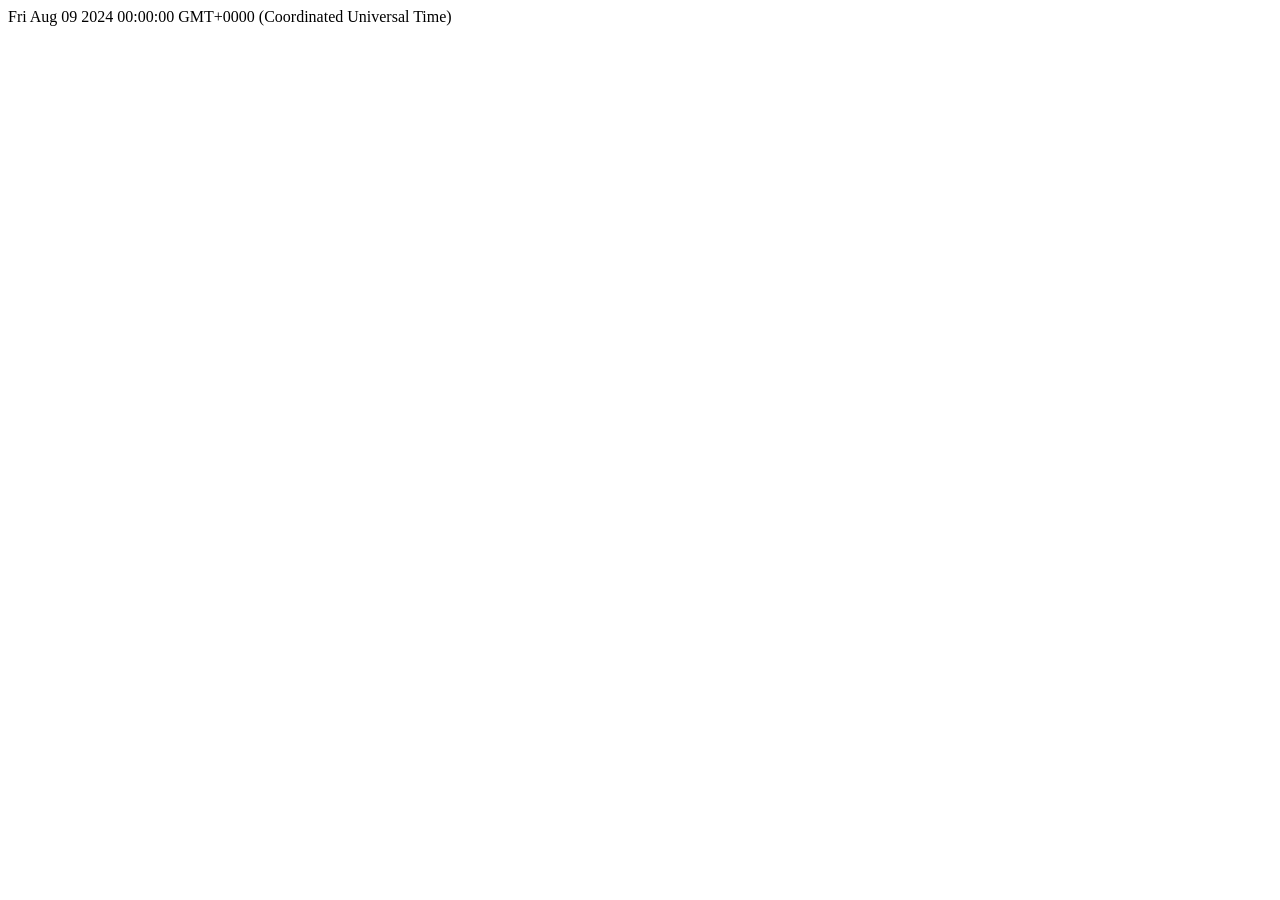
<file: number/number.html>
<html lang="en">
<head>
    <meta charset="UTF-8">
    <meta name="viewport" content="width=device-width, initial-scale=1.0">
    <title>Document</title>
</head>
<body>
    <div id="one"></div>
    <script src="./number.js"></script>
</body>
</html>
</file>
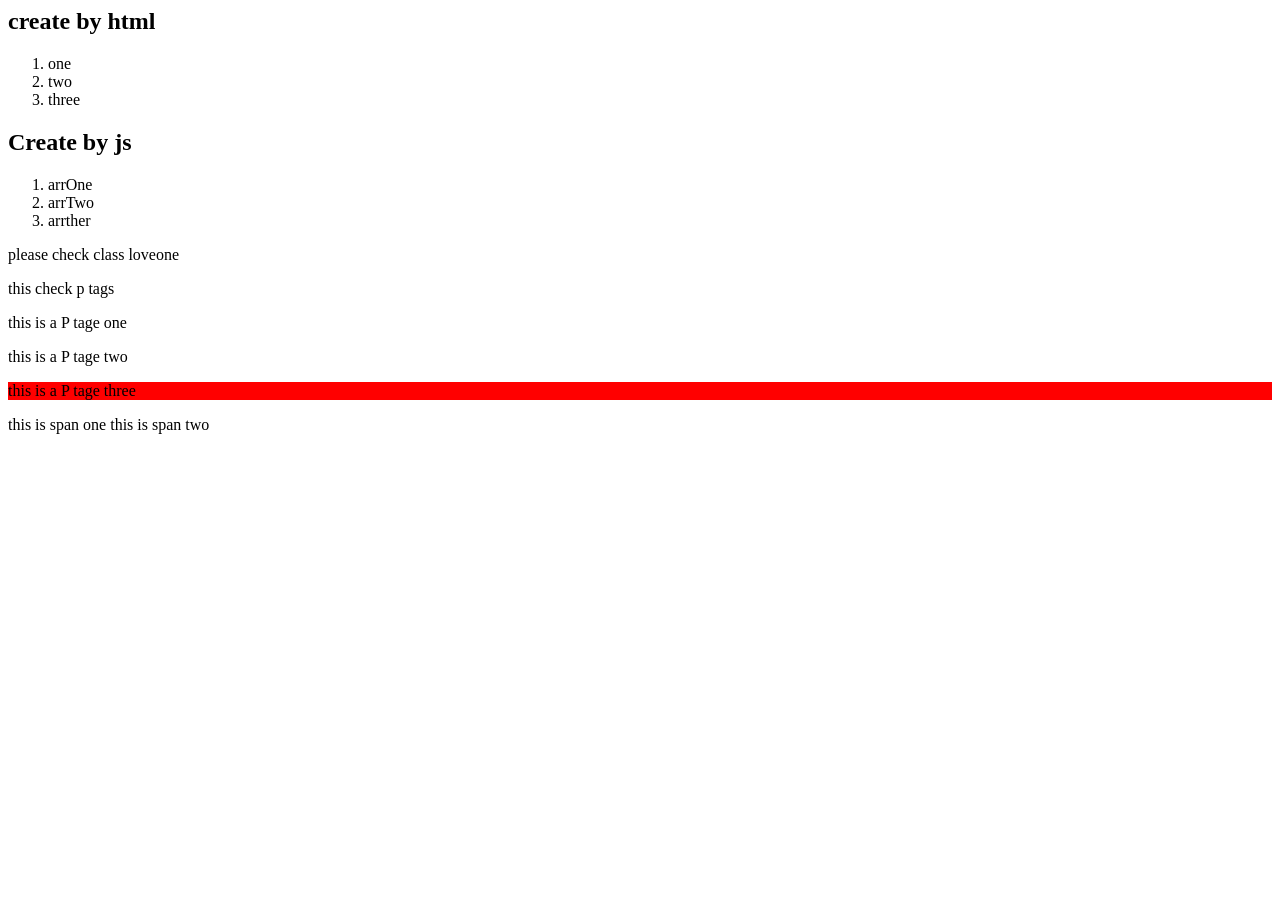
<file: String/String.html>
<html lang="en">
<head>
    <meta charset="UTF-8">
    <meta name="viewport" content="width=device-width, initial-scale=1.0">
    <title>Document</title>
</head>
<body>
    <h2>create by html</h2>
    <ol>
        <li>one</li>
        <li>two</li>
        <li>three</li>
    </ol>

    <div id="one"></div>
    <div class="love">
        please check class loveone
        <p>this check p tags</p>

    </div>

    <div id="love" class="love">
        <p class="loveone">this is a P tage one</p>
        <p class="lovetwo">this is a P tage two</p>
        <p style="background-color: red;">this is a P tage three</p>
        <span>this is span one</span>
        <span>this is span two</span>
    </div>
    <div id="showlove"></div>

    <div id="testnumber"></div>


    <script src="String.js">

    </script>
</body>
</html>
</file>
